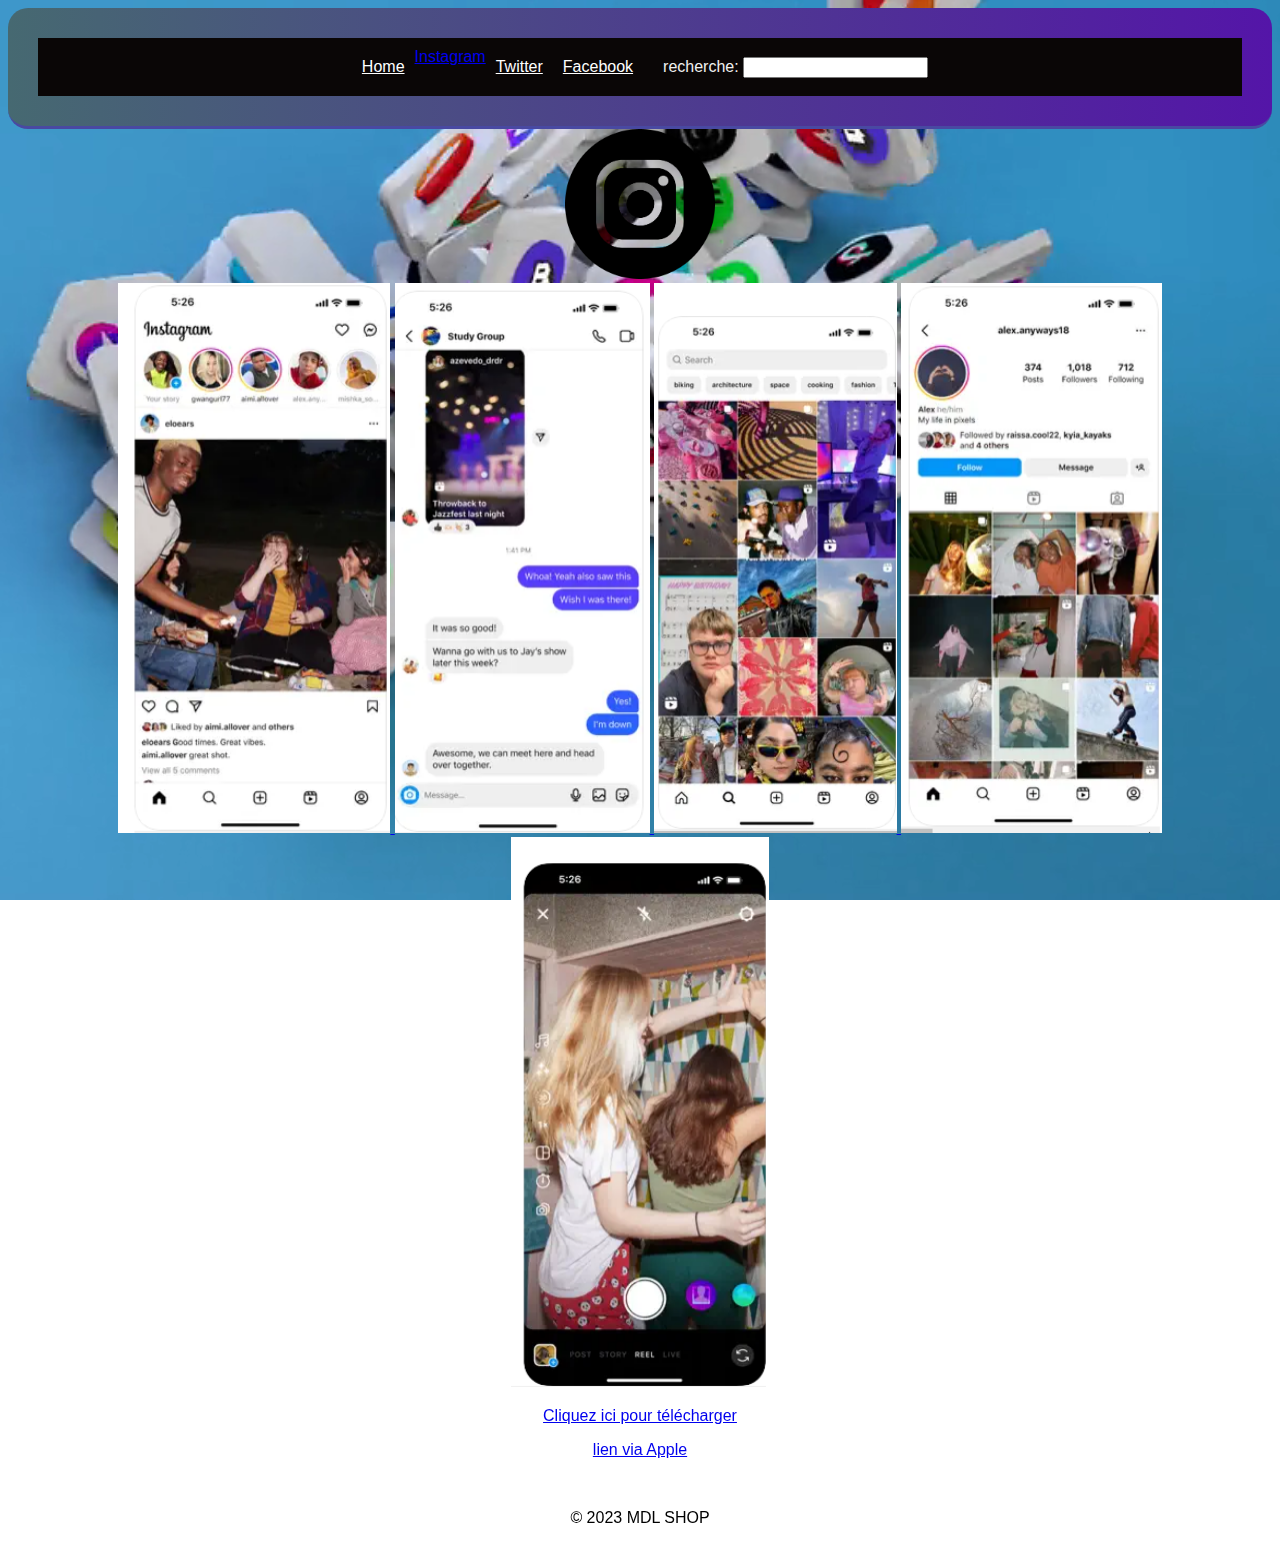
<file: App1.html>
<!DOCTYPE html>
<html>
<head>
    <meta charset="UTF-8">
    <meta name="viewport" content="width=device-width, initial-scale=1.0">
    <link rel="stylesheet" href="style.css">
</head>


<header>
    <nav class="MENU">
        <a href ="index.html" class="lien">Home </a>
        <a href="App1.html" class="button-link">Instagram</a>
        <a href="App2.html" class="lien">Twitter</a>
        <a href="App3.html"class="lien" >Facebook</a>
        <form action="" method="post">
            <div>
                <label for="recherche">recherche:</label>
                <input type="search" name="" id=""/>

            </div>
        </form>
    </nav>
</header>
<body>
<main>
    <section class="lanadou">
    <img src="photo insta/logo.jpg"  height="150" alt="instagram">
    </section>
    <section class="tri_img">
            <a href="App1.html">
            <img src="photo insta/insta1.png"  height="550px" alt="">
            </a>
            <a href="App1.html">
                <img src="photo insta/insta2.png" height="550px" alt="">
            </a>
            <a href="App1.html">
                <img src="photo insta/insta3.png" height="550px" alt="">
            </a>
            <a href="App1.html">
                <img src="photo insta/insta4.png" height="550px" alt="">
            </a>
            <a href="App1.html">
                <img src="photo insta/insta5.png" height="550px" alt="">
            </a>
        </section>
        <video autoplay loop muted id="video-background">
            <source src="photo insta/182699 (540p).mp4" type="video/mp4">
        </video>
        <p><a href="https://play.google.com/store/apps/details?id=com.instagram.android&hl=fr&gl=US">Cliquez ici pour télécharger</a></p>
        <p><a href="https://apps.apple.com/fr/app/instagram/id389801252">lien via Apple</a></p>
        <footer>
            <p>&copy; 2023 MDL SHOP</p>
          </footer>
</main>
</body>
</html>
</file>
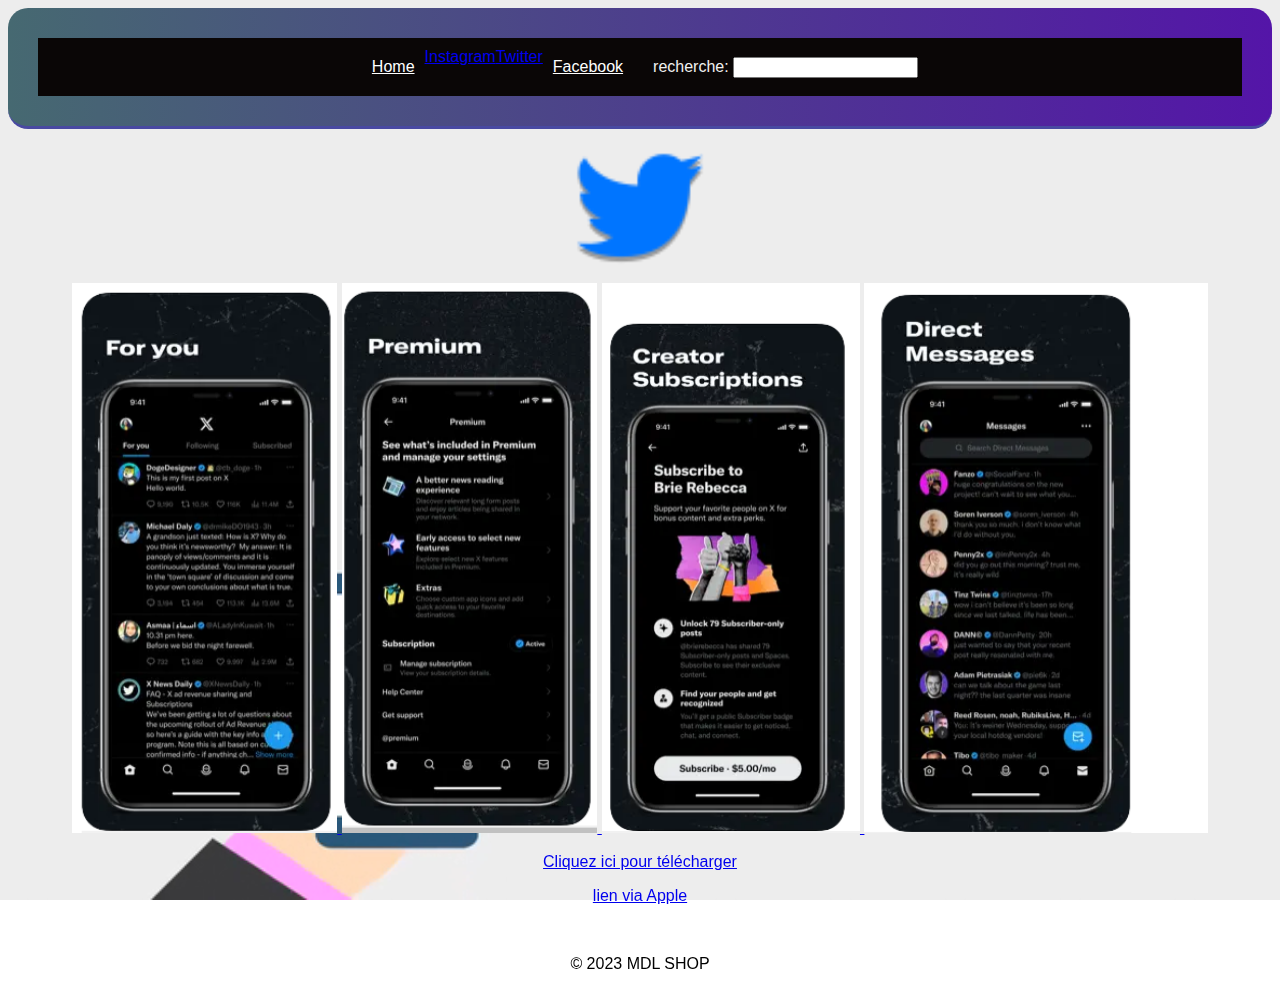
<file: App2.html>
<!DOCTYPE html>
<html>
<head>
    <meta charset="UTF-8">
    <meta name="viewport" content="width=device-width, initial-scale=1.0">
    <link rel="stylesheet" href="style.css">
</head>

<header>
    <nav class="MENU">
        <a href ="index.html" class="lien">Home </a>
        <a href="App1.html">Instagram</a>
        <a href="App2.html" class="button-link">Twitter</a>
        <a href="App3.html"class="lien" >Facebook</a>
        <form action="" method="post">
            <div>
                <label for="recherche">recherche:</label>
                <input type="search" name="" id=""/>

            </div>
        </form>
    </nav>
</header>
<body>
<main>
    <section class="aix ">
        <img src="photo Twitter/icons8-twitter-60.png" height="150" alt="Twitter">
    </section>
    <section class="fass">
        <a href="App2.html">
            <img src="photo Twitter/twitter1.png" height="550px" alt="">
        </a>
        <a href="App2.html">
            <img src="photo Twitter/twitter2.png" height="550px" alt="">
        </a>
        <a href="App2.html">
            <img src="photo Twitter/twitter3.png" height="550px" alt="">
        </a>
        <a href="App2.html">
            <img src="photo Twitter/twitter4.png" height="550px" alt="">
        </a>
    </section>
    <video autoplay loop muted id="video-background">
        <source src="photo Twitter/social_media_-_24495 (540p).mp4" type="video/mp4">
    </video>
    <p><a href="https://play.google.com/store/apps/details?id=com.twitter.android&hl=fr&gl=US">Cliquez ici pour télécharger</a></p>
    <p><a href="https://apps.apple.com/fr/app/x/id333903271">lien via Apple</a></p>
    <footer>
        <p>&copy; 2023 MDL SHOP</p>
      </footer>
</main>
</body>
</html>
</file>
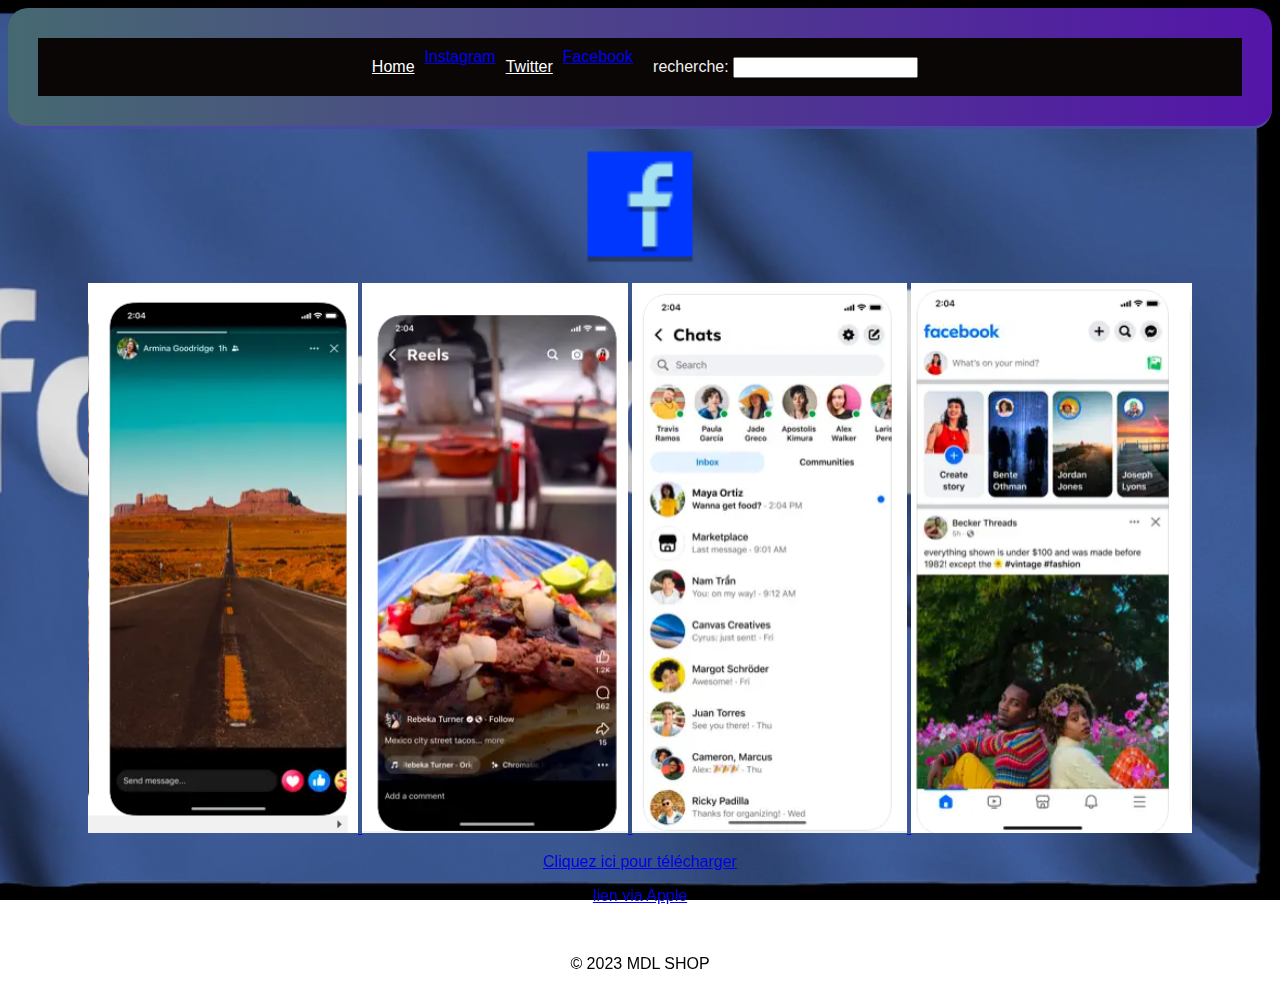
<file: App3.html>
<!DOCTYPE html>
<html>
<head>
    <meta charset="UTF-8">
    <meta name="viewport" content="width=device-width, initial-scale=1.0">
    <link rel="stylesheet" href="style.css">
</head>


<header>
    <nav class="MENU">
        <a href ="index.html" class="lien">Home </a>
        <a href="App1.html">Instagram</a>
        <a href="App2.html" class="lien">Twitter</a>
        <a href="App3.html"class="button-link" >Facebook</a>
        <form action="" method="post">
            <div>
                <label for="recherche">recherche:</label>
                <input type="search" name="" id=""/>

            </div>
        </form>
    </nav>
</header>
<body>
<main>
    <section class="darou">
        <img src="photo facebook/icons8-facebook-60.png" height="150" alt="">
    </section>
    <section class="fadel">
        <a href="App3.html">
         <img src="photo facebook/facebook1.png" height="550" alt="">
        </a>
        <a href="App3.html">
            <img src="photo facebook/facebook2.png" height="550" alt="">
        </a>
        <a href="App3.html">
            <img src="photo facebook/facebook3.png" height="550" alt="">
        </a>
        <a href="App3.html">
            <img src="photo facebook/facebook4.png" height="550" alt="">
        </a>
    </section>
    <video autoplay loop muted id="video-background">
        <source src="photo facebook/facebook_-_23695 (540p).mp4" type="video/mp4">
    </video>
    <p><a href="https://play.google.com/store/apps/details?id=com.facebook.katana&hl=fr&gl=US">Cliquez ici pour télécharger</a></p>
    <p><a href="https://apps.apple.com/fr/app/facebook/id284882215">lien via Apple</a></p>
    <footer>
        <p>&copy; 2023 MDL SHOP</p>
      </footer>
    </main>
</body>
</html>
</file>
<file: style.css>
/*{
    margin: 3px;
    padding: 0;
    box-sizing: border-box;
    border-radius: 70px;
}
div:hover {
    transform: translate(-10px);
    cursor: pointer;
    text-align: center;
    background-color: #7b7b7b;

}

/*-----------MENU---------------*/

.MENU{

    display:flex;
    background-color: #0a0606;
    justify-content: center;
    color: #f0f0f0;
   padding: 10px;
   margin: 10px;
}


.lien{
    display: inline;
    margin: 10px;
    color: #ffffff;
}
form{
    display: flex;
    text-align: center;
    align-items: center;
    margin-left: 20px;
}

/*-----------------BODY-------------*/
body{
    font-family: 'Arial', sans-serif;
    background-color: transparent;
    background-repeat: no-repeat;
    background-size: cover;
    text-align: center;
    overflow-x: hidden;
}
/*---------------header-----------*/
header{
        background-color: #3498db;
        color: #fff;
        padding: 20px;
        border-bottom: 3px solid #4949a2;
        border-radius: 20px;
        background: linear-gradient(to right, #466971, #5415a8); 
        text-align: center;
    
}
 h1 {
    font-weight: bold; 
  font-style: italic;
    text-align: center;
    color: yellowgreen;
    text-shadow: 2px 2px 4px #333;
}
.app-list {
    display: flex;
    justify-content: space-around;
    flex-wrap: wrap;
    margin: 20px;
}

.app {
    border-radius: 10px;
    padding: 20px;
    margin: 20px;
    width: 300px;
    box-shadow: 0 4px 6px rgba(0, 0, 0, 0.1);
    transition: transform 0.3s ease-in-out, box-shadow 0.3s ease-in-out;
    background: linear-gradient(to top right, #0d0d0d, #babeba);
}
app h2 {
    font-size: 24px;
    margin: 10px 0;
}

.app p {
    font-size: 16px;
    font-weight: bold;
    color: white;
}

.app img {
    max-width: 100%;
    border-radius: 5px;
}
.app a {
    display: block;
    margin: 15px 0;
    font-size: 20px;
    color: #3498db;
    transition: color 0.3s;
}
.app a:hover {
    color: #297bbf;
}

footer p {
    text-align: center;
    font-size: 16px;
    margin-top: 50px;
}
body {
    min-height: 100vh;
}

.app:hover {
    transform: scale(1.05);
    box-shadow: 0 8px 12px rgba(0, 0, 0, 0.2);
}
/*------------------App1.html----------------------*/
#video-background {
    position: fixed;
    right: 0; 
    bottom: 0;
    min-width: 100%;  
    min-height: 100%;
    width: auto; 
    height: auto;
    z-index: -100;
}

.tri_img img {
    transition: transform 200ms;

}

.tri_img img:hover {
    transform: scale(1.1, 1.1);
    
}
/*--------------------  App2.html-----------------------------*/
.fass img {
    transition: transform 200ms;
}
.fass img:hover{
    transform: scale(1.1, 1.1);
}
/*-----------------------------App3.mtml--------------------*/
.fadel img {
    transition: transform 200ms;
}
.fadel img:hover {
    transform: scale(1.1, 1.1);
}
</file>
